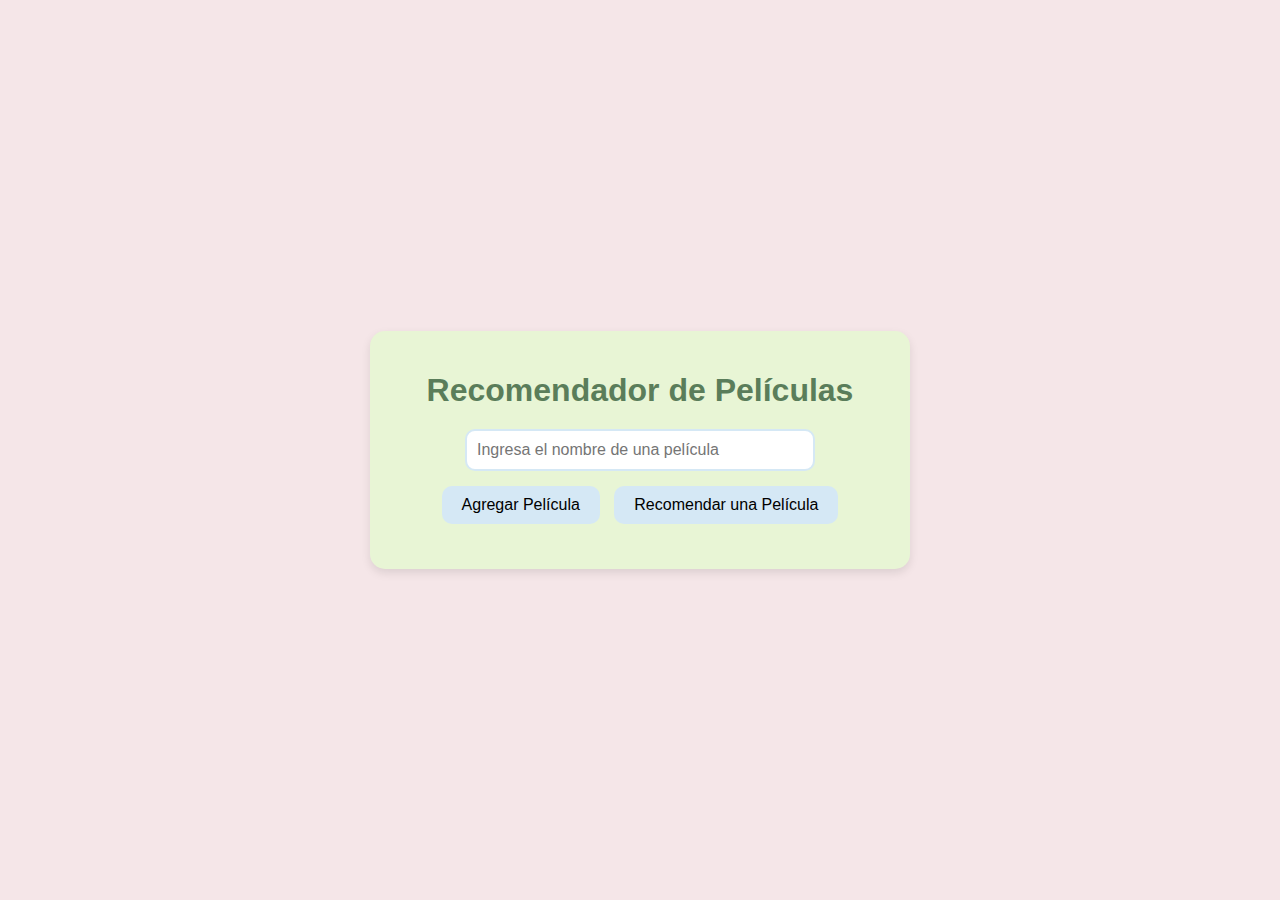
<file: index.html>
<script type="text/javascript">
        var gk_isXlsx = false;
        var gk_xlsxFileLookup = {};
        var gk_fileData = {};
        function filledCell(cell) {
          return cell !== '' && cell != null;
        }
        function loadFileData(filename) {
        if (gk_isXlsx && gk_xlsxFileLookup[filename]) {
            try {
                var workbook = XLSX.read(gk_fileData[filename], { type: 'base64' });
                var firstSheetName = workbook.SheetNames[0];
                var worksheet = workbook.Sheets[firstSheetName];

                // Convert sheet to JSON to filter blank rows
                var jsonData = XLSX.utils.sheet_to_json(worksheet, { header: 1, blankrows: false, defval: '' });
                // Filter out blank rows (rows where all cells are empty, null, or undefined)
                var filteredData = jsonData.filter(row => row.some(filledCell));

                // Heuristic to find the header row by ignoring rows with fewer filled cells than the next row
                var headerRowIndex = filteredData.findIndex((row, index) =>
                  row.filter(filledCell).length >= filteredData[index + 1]?.filter(filledCell).length
                );
                // Fallback
                if (headerRowIndex === -1 || headerRowIndex > 25) {
                  headerRowIndex = 0;
                }

                // Convert filtered JSON back to CSV
                var csv = XLSX.utils.aoa_to_sheet(filteredData.slice(headerRowIndex)); // Create a new sheet from filtered array of arrays
                csv = XLSX.utils.sheet_to_csv(csv, { header: 1 });
                return csv;
            } catch (e) {
                console.error(e);
                return "";
            }
        }
        return gk_fileData[filename] || "";
        }
        </script><!DOCTYPE html>
<html lang="es">
<head>
    <meta charset="UTF-8">
    <meta name="viewport" content="width=device-width, initial-scale=1.0">
    <title>Recomendador de Películas</title>
    <style>
        body {
            background-color: #F5E6E8;
            font-family: 'Arial', sans-serif;
            display: flex;
            justify-content: center;
            align-items: center;
            height: 100vh;
            margin: 0;
            color: #333;
        }
        .container {
            background-color: #E8F5D5;
            padding: 20px;
            border-radius: 15px;
            box-shadow: 0 4px 10px rgba(0, 0, 0, 0.1);
            text-align: center;
            width: 90%;
            max-width: 500px;
        }
        h1 {
            color: #5A7D5A;
            margin-bottom: 20px;
        }
        input[type="text"] {
            padding: 10px;
            width: 70%;
            border: 2px solid #D5E8F5;
            border-radius: 10px;
            font-size: 16px;
            margin-bottom: 10px;
        }
        button {
            background-color: #D5E8F5;
            border: none;
            padding: 10px 20px;
            border-radius: 10px;
            font-size: 16px;
            cursor: pointer;
            margin: 5px;
            transition: background-color 0.3s;
        }
        button:hover {
            background-color: #AFC9E6;
        }
        #peliculaRecomendada {
            margin-top: 20px;
            font-size: 18px;
            color: #5A7D5A;
        }
    </style>
</head>
<body>
    <div class="container">
        <h1>Recomendador de Películas</h1>
        <input type="text" id="nombrePelicula" placeholder="Ingresa el nombre de una película">
        <button onclick="agregarPelicula()">Agregar Película</button>
        <button onclick="recomendarPelicula()">Recomendar una Película</button>
        <div id="peliculaRecomendada"></div>
    </div>

    <script>
        let peliculas = [
            "Bad Surgeon",
            "Behind Her Eyes",
            "Adolescence (Netflix)",
            "Watch Untold: The GF Who Didn’t Exist",
            "Match Point",
            "Your Name",
            "The Fourth Kind",
            "Arrival",
            "Gladiator 1",
            "The Big Short",
            "The Rite",
            "Parasite",
            "El Sueño Valentín",
            "Troya",
            "Margin Call",
            "I Origins",
            "Los Huéspedes",
            "Warfare",
            "Oldboy"
        ];

        function agregarPelicula() {
            const nombrePelicula = document.getElementById('nombrePelicula').value.trim();
            if (nombrePelicula) {
                peliculas.push(nombrePelicula);
                document.getElementById('nombrePelicula').value = '';
            } else {
                alert('Por favor, ingresa el nombre de una película.');
            }
        }

        function recomendarPelicula() {
            const peliculaRecomendada = document.getElementById('peliculaRecomendada');
            if (peliculas.length === 0) {
                peliculaRecomendada.innerHTML = 'No hay películas para recomendar. ¡Agrega algunas!';
                return;
            }
            const indiceAleatorio = Math.floor(Math.random() * peliculas.length);
            peliculaRecomendada.innerHTML = `<strong>Recomendación:</strong> ${peliculas[indiceAleatorio]}`;
        }
    </script>
</body>
</html>
</file>
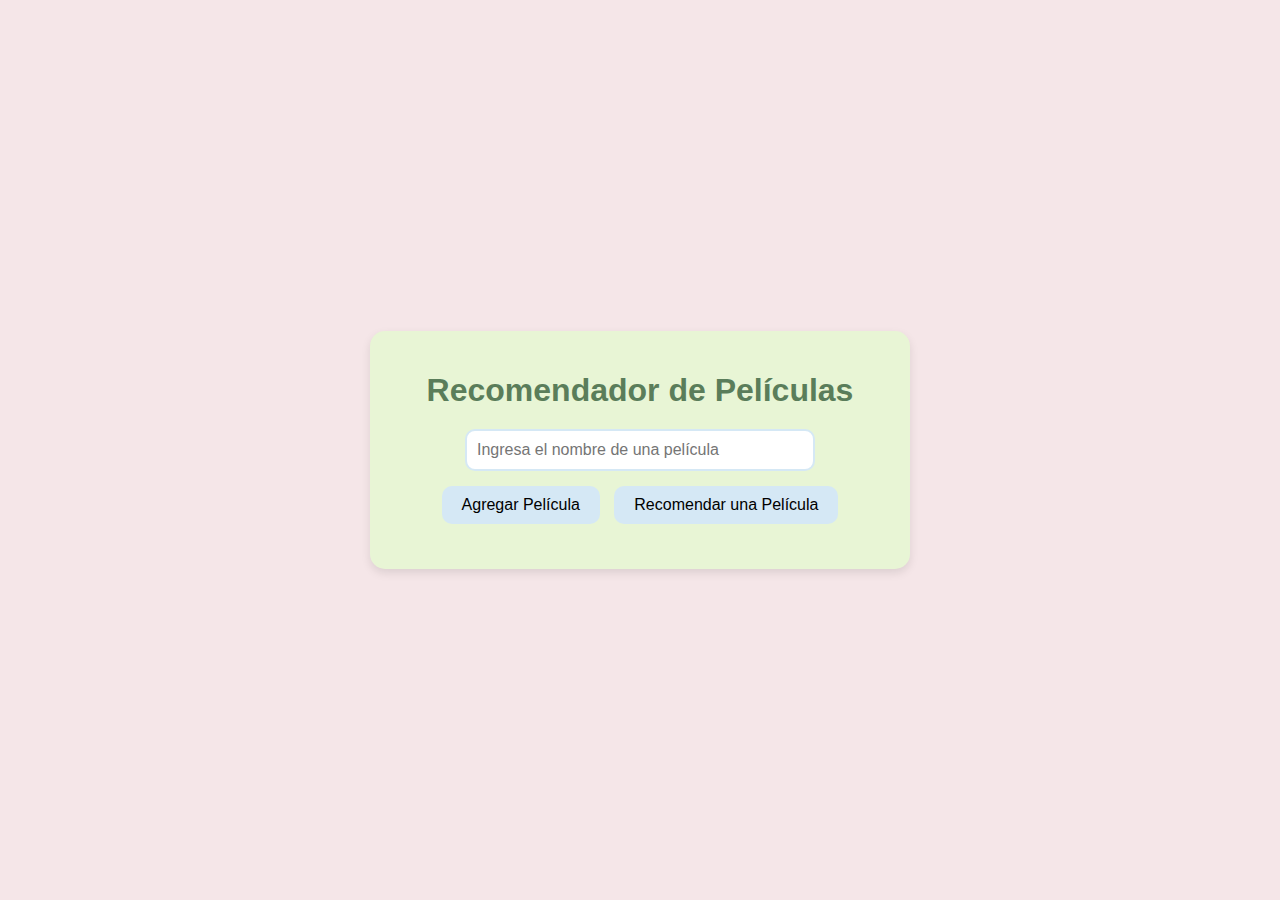
<file: app_peliculas_con_lista_oculta(2).html>
<script type="text/javascript">
        var gk_isXlsx = false;
        var gk_xlsxFileLookup = {};
        var gk_fileData = {};
        function filledCell(cell) {
          return cell !== '' && cell != null;
        }
        function loadFileData(filename) {
        if (gk_isXlsx && gk_xlsxFileLookup[filename]) {
            try {
                var workbook = XLSX.read(gk_fileData[filename], { type: 'base64' });
                var firstSheetName = workbook.SheetNames[0];
                var worksheet = workbook.Sheets[firstSheetName];

                // Convert sheet to JSON to filter blank rows
                var jsonData = XLSX.utils.sheet_to_json(worksheet, { header: 1, blankrows: false, defval: '' });
                // Filter out blank rows (rows where all cells are empty, null, or undefined)
                var filteredData = jsonData.filter(row => row.some(filledCell));

                // Heuristic to find the header row by ignoring rows with fewer filled cells than the next row
                var headerRowIndex = filteredData.findIndex((row, index) =>
                  row.filter(filledCell).length >= filteredData[index + 1]?.filter(filledCell).length
                );
                // Fallback
                if (headerRowIndex === -1 || headerRowIndex > 25) {
                  headerRowIndex = 0;
                }

                // Convert filtered JSON back to CSV
                var csv = XLSX.utils.aoa_to_sheet(filteredData.slice(headerRowIndex)); // Create a new sheet from filtered array of arrays
                csv = XLSX.utils.sheet_to_csv(csv, { header: 1 });
                return csv;
            } catch (e) {
                console.error(e);
                return "";
            }
        }
        return gk_fileData[filename] || "";
        }
        </script><!DOCTYPE html>
<html lang="es">
<head>
    <meta charset="UTF-8">
    <meta name="viewport" content="width=device-width, initial-scale=1.0">
    <title>Recomendador de Películas</title>
    <style>
        body {
            background-color: #F5E6E8;
            font-family: 'Arial', sans-serif;
            display: flex;
            justify-content: center;
            align-items: center;
            height: 100vh;
            margin: 0;
            color: #333;
        }
        .container {
            background-color: #E8F5D5;
            padding: 20px;
            border-radius: 15px;
            box-shadow: 0 4px 10px rgba(0, 0, 0, 0.1);
            text-align: center;
            width: 90%;
            max-width: 500px;
        }
        h1 {
            color: #5A7D5A;
            margin-bottom: 20px;
        }
        input[type="text"] {
            padding: 10px;
            width: 70%;
            border: 2px solid #D5E8F5;
            border-radius: 10px;
            font-size: 16px;
            margin-bottom: 10px;
        }
        button {
            background-color: #D5E8F5;
            border: none;
            padding: 10px 20px;
            border-radius: 10px;
            font-size: 16px;
            cursor: pointer;
            margin: 5px;
            transition: background-color 0.3s;
        }
        button:hover {
            background-color: #AFC9E6;
        }
        #peliculaRecomendada {
            margin-top: 20px;
            font-size: 18px;
            color: #5A7D5A;
        }
    </style>
</head>
<body>
    <div class="container">
        <h1>Recomendador de Películas</h1>
        <input type="text" id="nombrePelicula" placeholder="Ingresa el nombre de una película">
        <button onclick="agregarPelicula()">Agregar Película</button>
        <button onclick="recomendarPelicula()">Recomendar una Película</button>
        <div id="peliculaRecomendada"></div>
    </div>

    <script>
        let peliculas = [
            "Bad Surgeon",
            "Behind Her Eyes",
            "Adolescence (Netflix)",
            "Watch Untold: The GF Who Didn’t Exist",
            "Match Point",
            "Your Name",
            "The Fourth Kind",
            "Arrival",
            "Gladiator 1",
            "The Big Short",
            "The Rite",
            "Parasite",
            "El Sueño Valentín",
            "Troya",
            "Margin Call",
            "I Origins",
            "Los Huéspedes",
            "Warfare",
            "Oldboy"
        ];

        function agregarPelicula() {
            const nombrePelicula = document.getElementById('nombrePelicula').value.trim();
            if (nombrePelicula) {
                peliculas.push(nombrePelicula);
                document.getElementById('nombrePelicula').value = '';
            } else {
                alert('Por favor, ingresa el nombre de una película.');
            }
        }

        function recomendarPelicula() {
            const peliculaRecomendada = document.getElementById('peliculaRecomendada');
            if (peliculas.length === 0) {
                peliculaRecomendada.innerHTML = 'No hay películas para recomendar. ¡Agrega algunas!';
                return;
            }
            const indiceAleatorio = Math.floor(Math.random() * peliculas.length);
            peliculaRecomendada.innerHTML = `<strong>Recomendación:</strong> ${peliculas[indiceAleatorio]}`;
        }
    </script>
</body>
</html>
</file>
